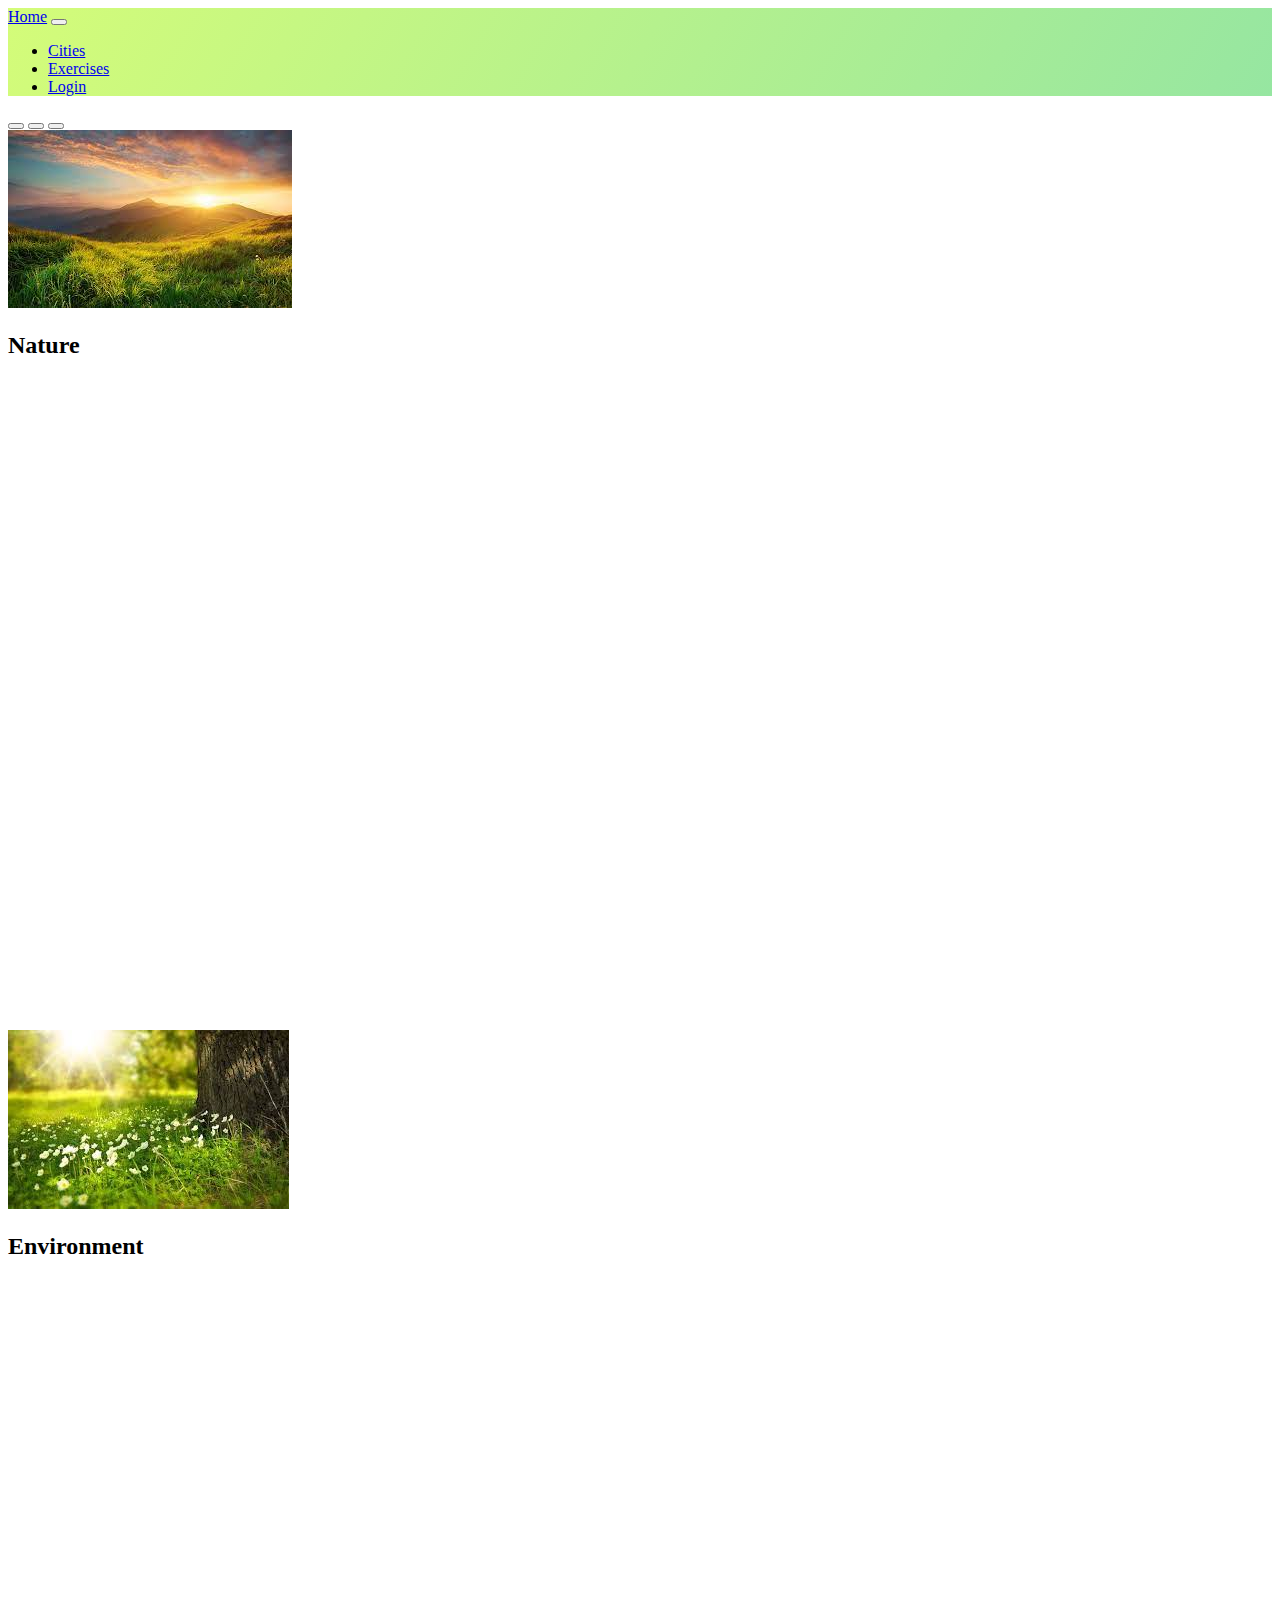
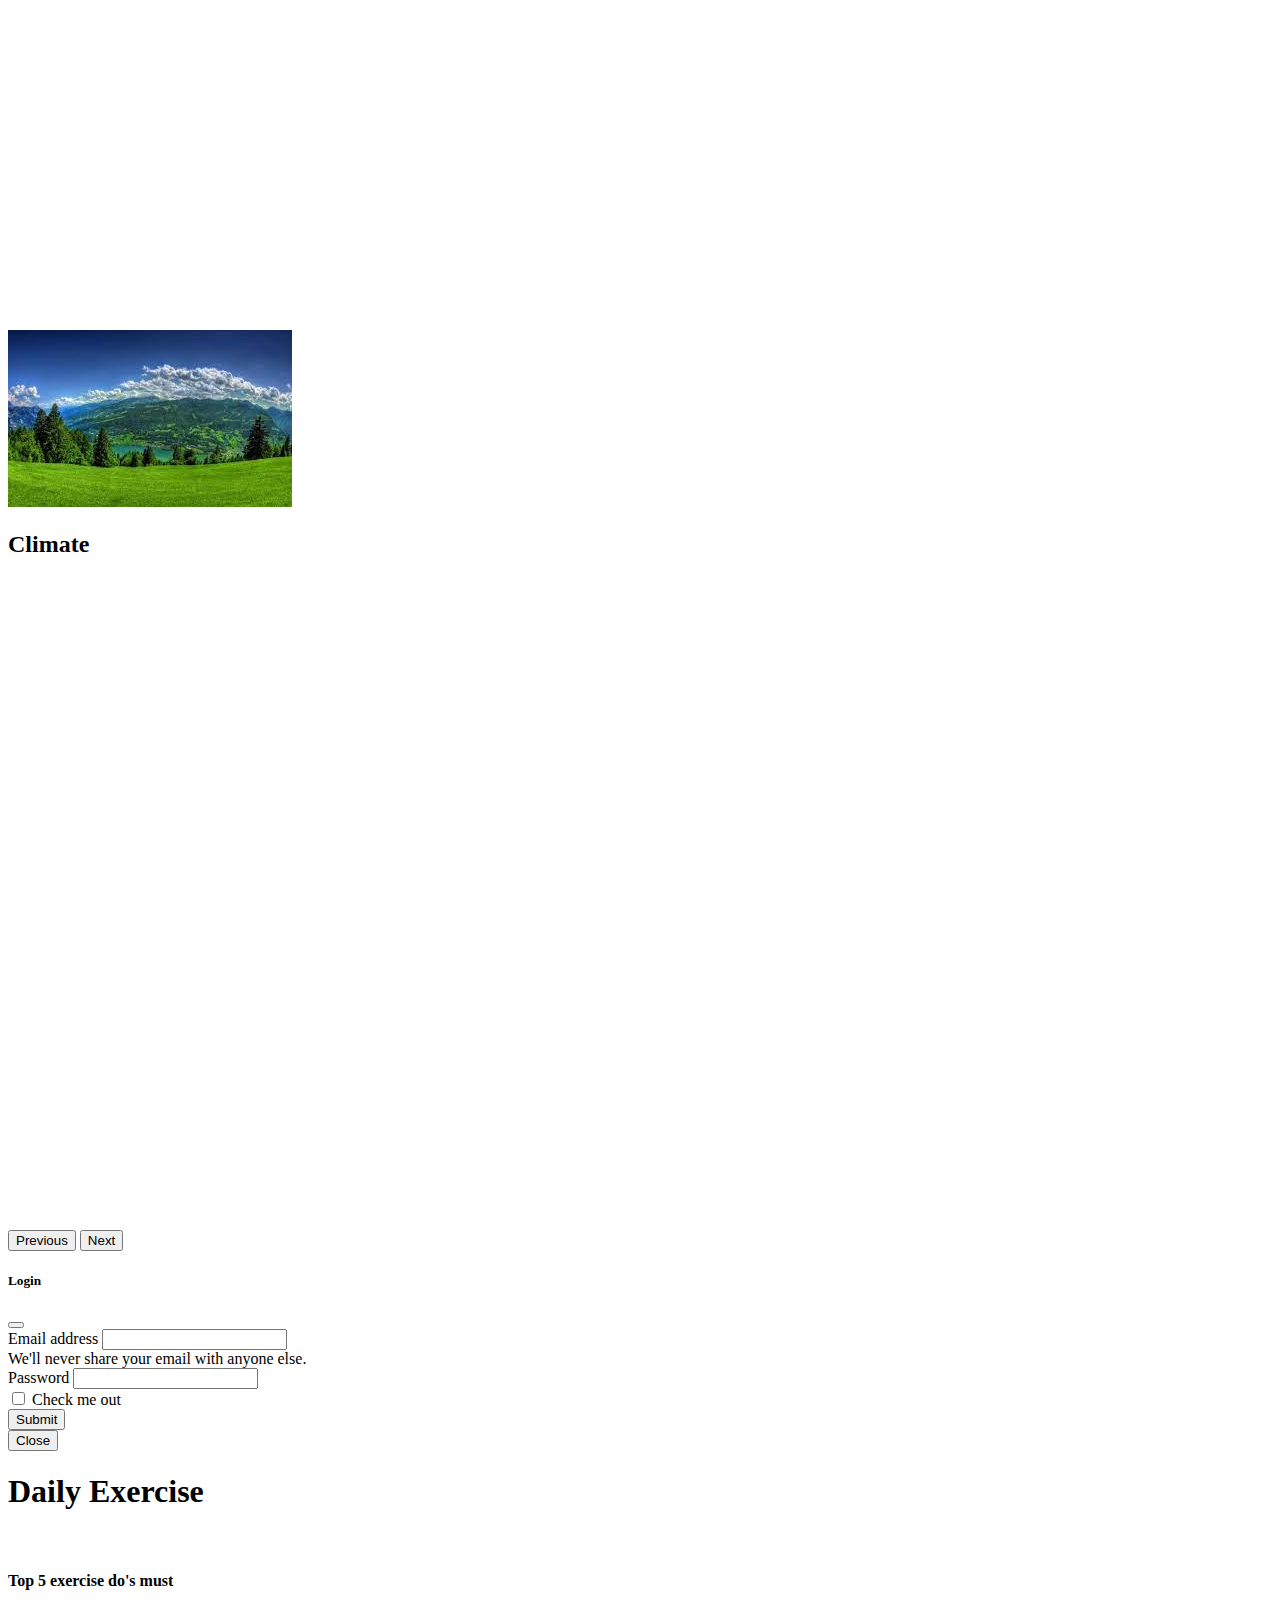
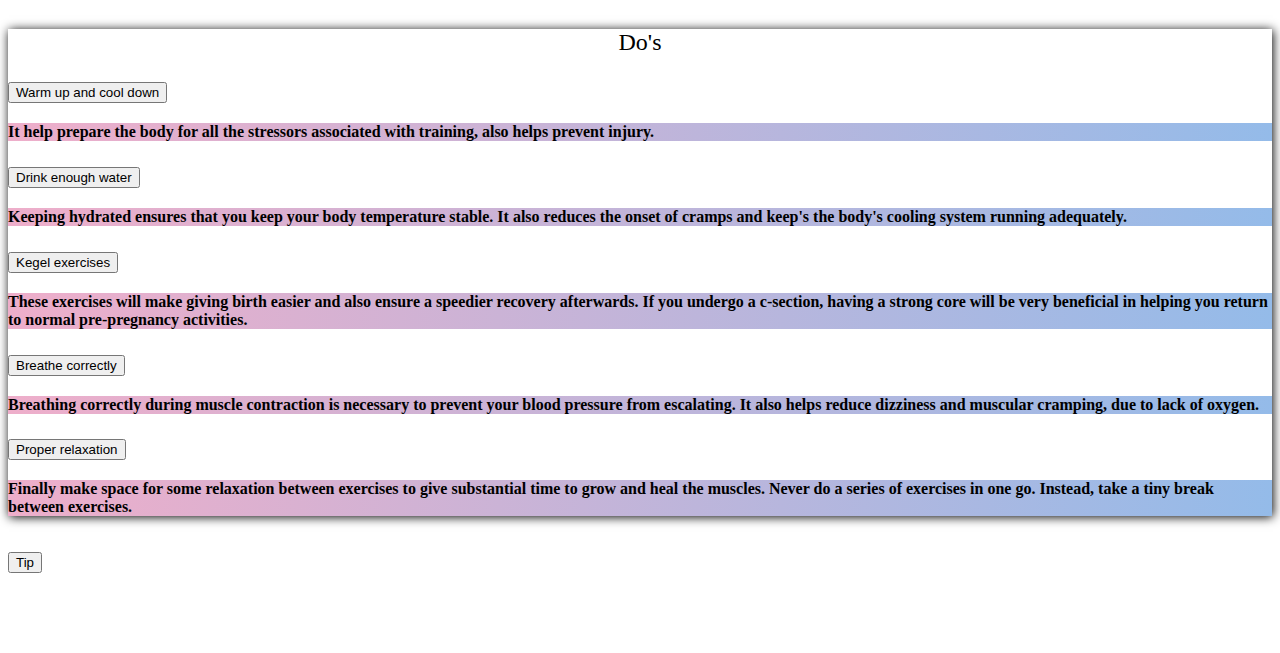
<file: index.html>
<!DOCTYPE html>
<html lang="en">

<head>
  <meta charset="UTF-8">
  <meta http-equiv="X-UA-Compatible" content="IE=edge">
  <meta name="viewport" content="width=device-width, initial-scale=1.0">
  <link href="https://cdn.jsdelivr.net/npm/bootstrap@5.2.0-beta1/dist/css/bootstrap.min.css" rel="stylesheet"
    integrity="sha384-0evHe/X+R7YkIZDRvuzKMRqM+OrBnVFBL6DOitfPri4tjfHxaWutUpFmBp4vmVor" crossorigin="anonymous">
  <link rel="stylesheet" href="./assets/style.css">
  <title>Exercise</title>
</head>

<body>

  <nav class="navbar navbar-expand-lg bg-light">
    <div class="container-fluid">
      <a class="navbar-brand active" href="index.html">Home</a>
      <button class="navbar-toggler" type="button" data-bs-toggle="collapse" data-bs-target="#navbarSupportedContent"
        aria-controls="navbarSupportedContent" aria-expanded="false" aria-label="Toggle navigation">
        <span class="navbar-toggler-icon"></span>
      </button>
      <div class="collapse navbar-collapse" id="navbarSupportedContent">
        <ul class="navbar-nav me-auto mb-2 mb-lg-0">

          <li class="nav-item">
            <a class="nav-link" href="Card.html">Cities</a>
          </li>
          
          <li class="nav-item">
            <a class="nav-link" href="list.html">Exercises</a>
          </li>

          <li class="nav-item">
            <a class="nav-link" href="modal.html" data-bs-toggle="modal" data-bs-target="#exampleModal">Login</a>
          </li>
        </ul>
      </div>
    </div>
  </nav>



<div class="container">

  <div id="carouselExampleCaptions" class="carousel slide" data-bs-ride="false">
    <div class="carousel-indicators">
      <button type="button" data-bs-target="#carouselExampleCaptions" data-bs-slide-to="0" class="active" aria-current="true" aria-label="Slide 1"></button>
      <button type="button" data-bs-target="#carouselExampleCaptions" data-bs-slide-to="1" aria-label="Slide 2"></button>
      <button type="button" data-bs-target="#carouselExampleCaptions" data-bs-slide-to="2" aria-label="Slide 3"></button>
    </div>
    <div class="carousel-inner">
      <div class="carousel-item active">
        <img src="./assets/n1.jpg" class="d-block w-100" alt="...">
        <!-- <div id="pic" class="d-block w-100"></div> -->
        <div  class="carousel-caption d-none d-md-block bg-success">
          <h2>Nature</h2>
        </div>
      </div>
      <div class="carousel-item">
        <img src="./assets/n2.jpg" class="d-block w-100" alt="...">
        <div class="carousel-caption d-none d-md-block bg-success">
          <h2>Environment</h2>
        </div>
      </div>
      <div class="carousel-item">
        <img src="./assets/n3.jpg" class="d-block w-100" alt="...">
       
        <div class="carousel-caption d-none d-md-block bg-success">
          <h2>Climate</h2>
        </div>
      </div>
    </div>
    <button class="carousel-control-prev" type="button" data-bs-target="#carouselExampleCaptions" data-bs-slide="prev">
      <span class="carousel-control-prev-icon" aria-hidden="true"></span>
      <span class="visually-hidden">Previous</span>
    </button>
    <button class="carousel-control-next" type="button" data-bs-target="#carouselExampleCaptions" data-bs-slide="next">
      <span class="carousel-control-next-icon" aria-hidden="true"></span>
      <span class="visually-hidden">Next</span>
    </button>
  </div>


</div>



<!-- Modal -->
<div class="modal fade" id="exampleModal" tabindex="-1" aria-labelledby="exampleModalLabel" aria-hidden="true">
  <div class="modal-dialog">
    <div class="modal-content bg-light">
      <div class="modal-header">
        <h5 class="modal-title fs-2" id="exampleModalLabel">Login</h5>
        <button type="button" class="btn-close bg-danger" data-bs-dismiss="modal" aria-label="Close"></button>
      </div>
      <div class="modal-body">
        
        <form>
          <div class="mb-3">
            <label for="exampleInputEmail1" class="form-label">Email address</label>
            <input type="email" class="form-control" id="exampleInputEmail1" aria-describedby="emailHelp">
            <div id="emailHelp" class="form-text text-light">We'll never share your email with anyone else.</div>
          </div>
          <div class="mb-3">
            <label for="exampleInputPassword1" class="form-label">Password</label>
            <input type="password" class="form-control" id="exampleInputPassword1">
          </div>
          <div class="mb-3 form-check">
            <input type="checkbox" class="form-check-input" id="exampleCheck1">
            <label class="form-check-label" for="exampleCheck1">Check me out</label>
          </div>
          <button type="submit" class="btn btn-primary">Submit</button>
        </form>

      </div>
      <div class="modal-footer">
        <button type="button" class="btn btn-danger" data-bs-dismiss="modal">Close</button>
      </div>
    </div>
  </div>
</div>



  <!-- body  -->

  <div class="container" id="first_div">
    <h1 class="colrs">Daily Exercise</h1>
  </div>
  <br>
  <div class="container">
    <h4 class="colrs">Top 5 exercise do's <span class="badge bg-primary rounded-pill">must</span></h4>
    <br>
  </div>
  <div class="container" id="main_box">
    <div class="row">
      <div class="col bg-success text-light" id="DOS">Do's</div>
    </div>
    <div class="row">
      <div class="col">

        <div class="accordion" id="accordionExample">
          <div class="accordion-item">
            <h2 class="accordion-header" id="headingOne">
              <button class="accordion-button collapsed" type="button" data-bs-toggle="collapse"
                data-bs-target="#collapseOne" aria-expanded="false" aria-controls="collapseOne">
                Warm up and cool down
              </button>
            </h2>
            <div id="collapseOne" class="accordion-collapse collapse" aria-labelledby="headingOne"
              data-bs-parent="#accordionExample">
              <div class="accordion-body">
                <strong> It help prepare the body for all the stressors associated with training, also helps prevent
                  injury.
                </strong>
              </div>
            </div>
          </div>
          <div class="accordion-item">
            <h2 class="accordion-header" id="headingTwo">
              <button class="accordion-button collapsed" type="button" data-bs-toggle="collapse"
                data-bs-target="#collapseTwo" aria-expanded="false" aria-controls="collapseTwo">
                Drink enough water
              </button>
            </h2>
            <div id="collapseTwo" class="accordion-collapse collapse" aria-labelledby="headingTwo"
              data-bs-parent="#accordionExample">
              <div class="accordion-body">
                <strong> Keeping hydrated ensures that you keep your body temperature stable. It also reduces the onset
                  of cramps and keep's the body's cooling system running adequately.
                </strong>
              </div>
            </div>
          </div>
          <div class="accordion-item">
            <h2 class="accordion-header" id="headingThree">
              <button class="accordion-button collapsed" type="button" data-bs-toggle="collapse"
                data-bs-target="#collapseThree" aria-expanded="false" aria-controls="collapseThree">
                Kegel exercises
              </button>
            </h2>
            <div id="collapseThree" class="accordion-collapse collapse" aria-labelledby="headingThree"
              data-bs-parent="#accordionExample">
              <div class="accordion-body">
                <strong> These exercises will make giving birth easier and also ensure a speedier recovery afterwards.
                  If you undergo a c-section, having a strong core will be very beneficial in helping you return to
                  normal pre-pregnancy activities.
                </strong>
              </div>
            </div>
          </div>

          <div class="accordion-item">
            <h2 class="accordion-header" id="headingfour">
              <button class="accordion-button collapsed" type="button" data-bs-toggle="collapse"
                data-bs-target="#collapsefour" aria-expanded="false" aria-controls="collapsefour">
                Breathe correctly
              </button>
            </h2>
            <div id="collapsefour" class="accordion-collapse collapse" aria-labelledby="headingfour"
              data-bs-parent="#accordionExample">
              <div class="accordion-body">
                <strong> Breathing correctly during muscle contraction is necessary to prevent your blood pressure from
                  escalating. It also helps reduce dizziness and muscular cramping, due to lack of oxygen.
                </strong>
              </div>
            </div>
          </div>


          <div class="accordion-item">
            <h2 class="accordion-header" id="headingfive">
              <button class="accordion-button collapsed" type="button" data-bs-toggle="collapse"
                data-bs-target="#collapsefive" aria-expanded="false" aria-controls="collapsefive">
                Proper relaxation
              </button>
            </h2>
            <div id="collapsefive" class="accordion-collapse collapse" aria-labelledby="headingfive"
              data-bs-parent="#accordionExample">
              <div class="accordion-body">
                <strong> Finally make space for some relaxation between exercises to give substantial time to grow and
                  heal the muscles. Never do a series of exercises in one go. Instead, take a tiny break between
                  exercises.
                </strong>
              </div>
            </div>
          </div>

        </div>

      </div>
    </div>
  </div>

  <br>

  <br>
  <div class="container">
    <button class="btn btn-success m-2" onclick="alertfunc()">Tip</button>
  </div>
  <br>
  <div id="text"></div>


  <br>


  <br><br>

  <script src="https://cdn.jsdelivr.net/npm/bootstrap@5.2.0-beta1/dist/js/bootstrap.bundle.min.js"
    integrity="sha384-pprn3073KE6tl6bjs2QrFaJGz5/SUsLqktiwsUTF55Jfv3qYSDhgCecCxMW52nD2"
    crossorigin="anonymous"></script>
  <script src="./assets/home.js"></script>
</body>

</html>
</file>
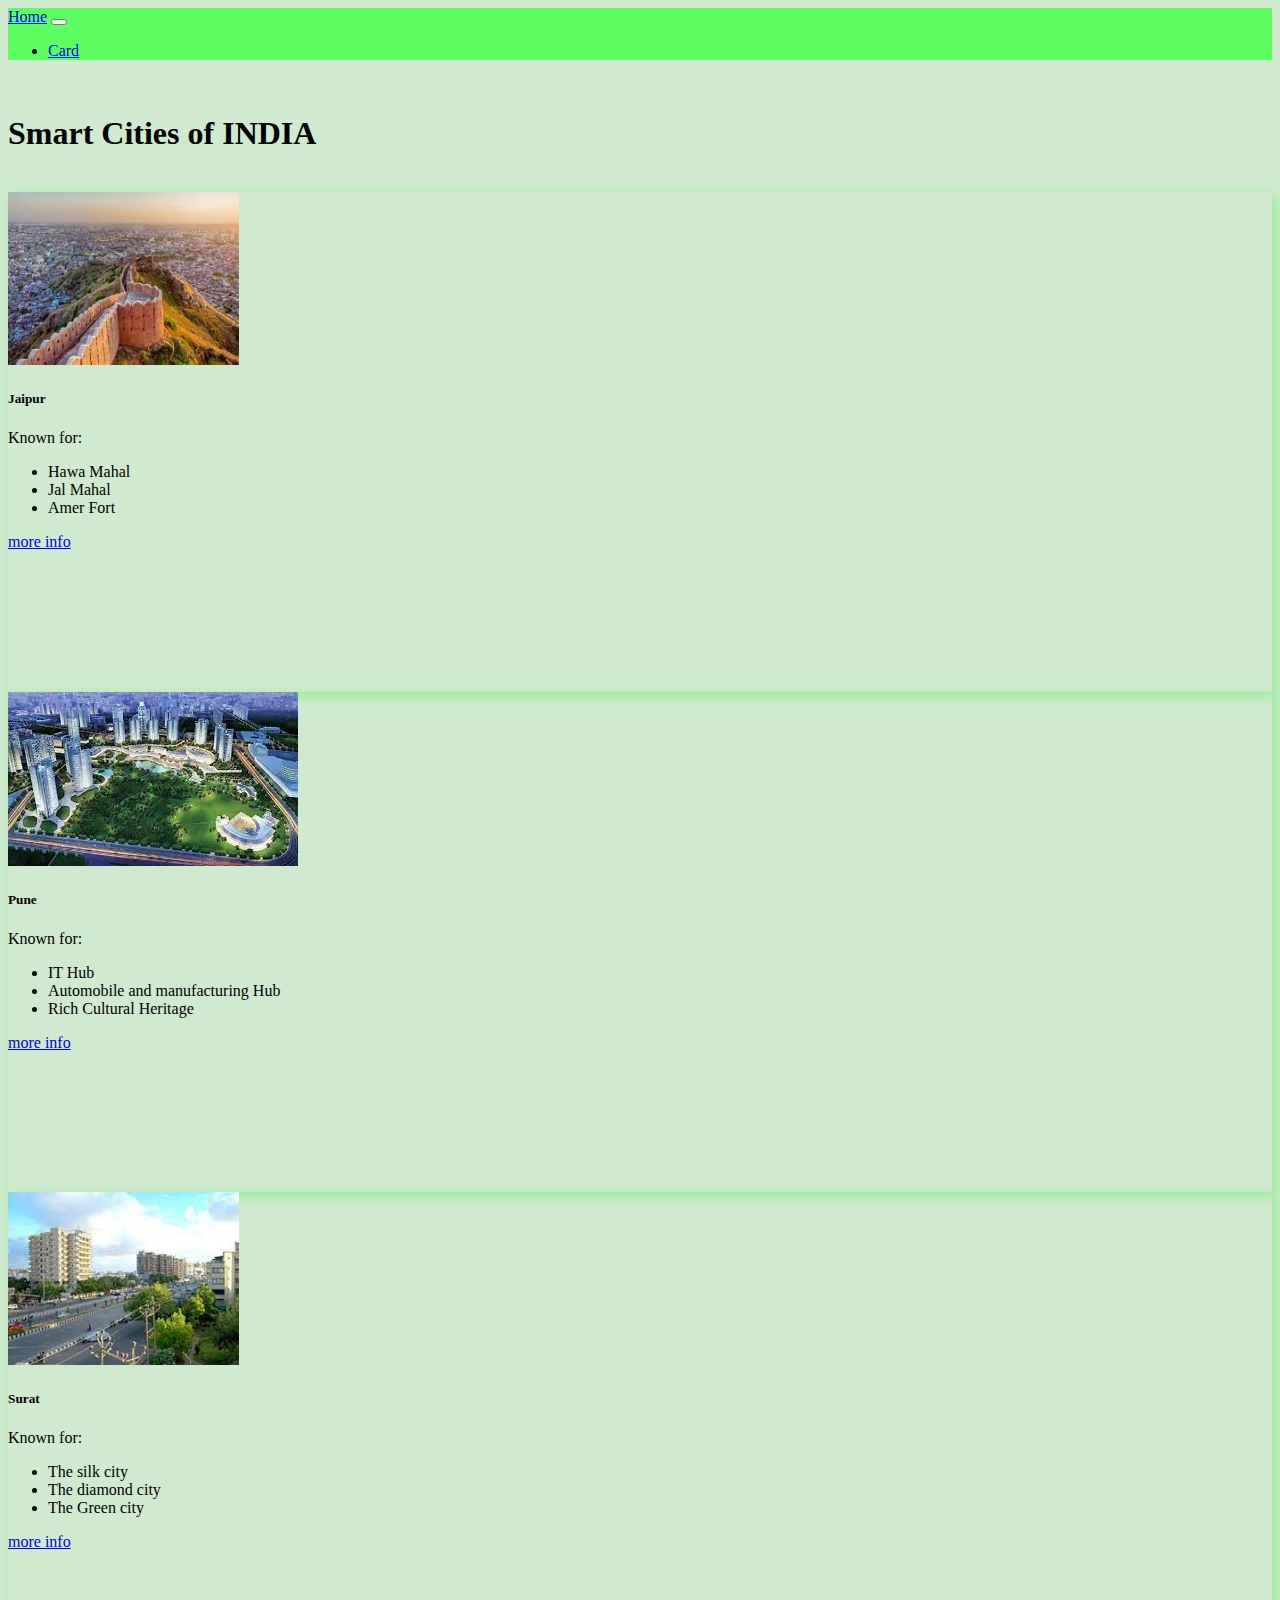
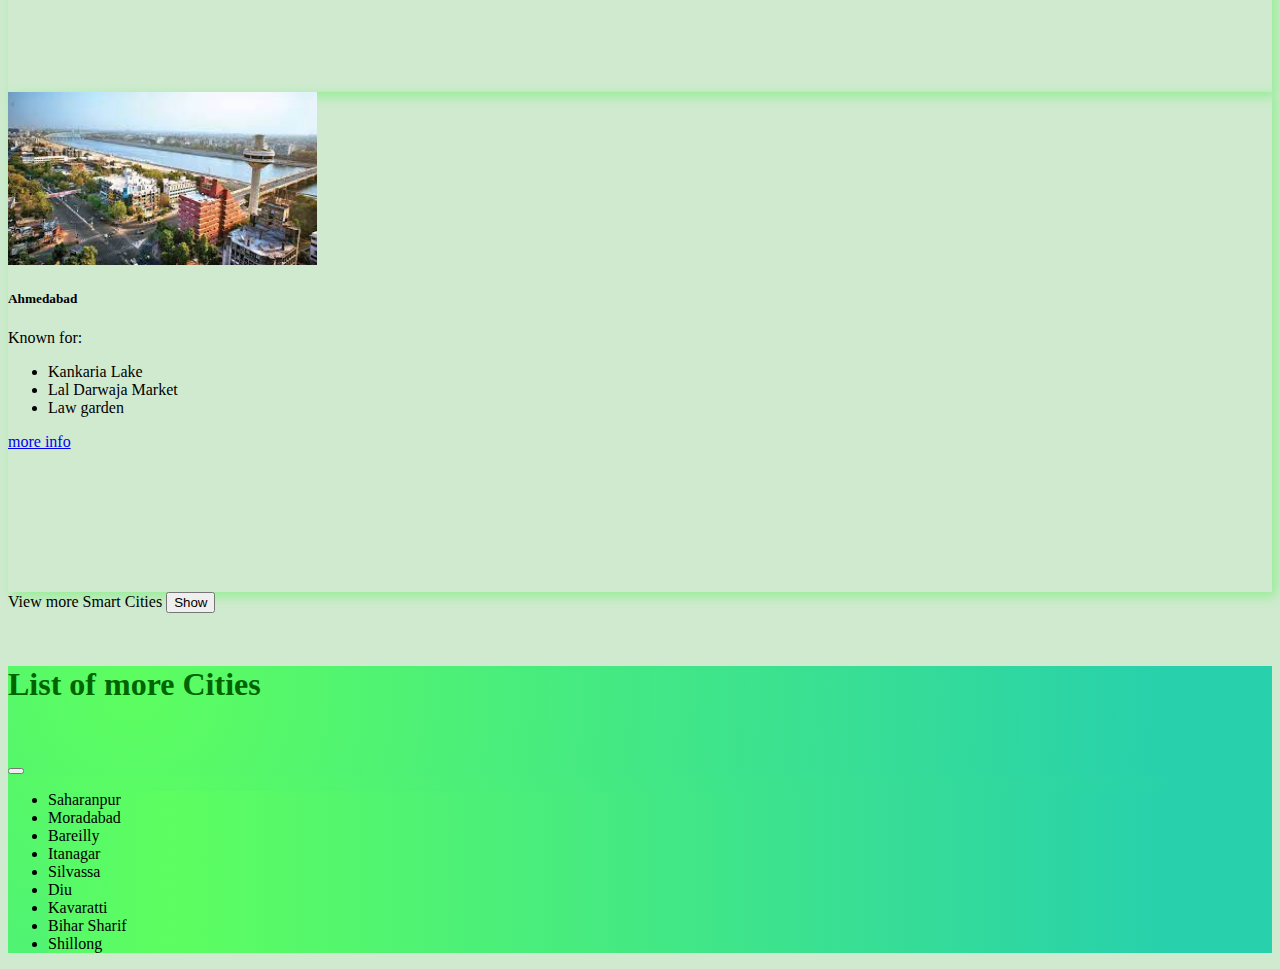
<file: Card.html>
<!DOCTYPE html>
<html lang="en">

<head>
  <meta charset="UTF-8">
  <meta http-equiv="X-UA-Compatible" content="IE=edge">
  <meta name="viewport" content="width=device-width, initial-scale=1.0">
  <link href="https://cdn.jsdelivr.net/npm/bootstrap@5.2.0-beta1/dist/css/bootstrap.min.css" rel="stylesheet"
    integrity="sha384-0evHe/X+R7YkIZDRvuzKMRqM+OrBnVFBL6DOitfPri4tjfHxaWutUpFmBp4vmVor" crossorigin="anonymous">
  <link rel="stylesheet" href="./assets/card.css">
  <title>Card</title>
</head>

<body style="background-color: rgb(208, 234, 208);">

  <nav class="navbar navbar-expand-lg">
    <div class="container-fluid">
      <a class="navbar-brand" href="index.html">Home</a>
      <button class="navbar-toggler" type="button" data-bs-toggle="collapse" data-bs-target="#navbarSupportedContent"
        aria-controls="navbarSupportedContent" aria-expanded="false" aria-label="Toggle navigation">
        <span class="navbar-toggler-icon"></span>
      </button>
      <div class="collapse navbar-collapse" id="navbarSupportedContent">
        <ul class="navbar-nav me-auto mb-2 mb-lg-0">
          <li class="nav-item">
            <a class="nav-link active text-dark" aria-current="page" href="Card.html">Card</a>
          </li>
        </ul>
      </div>
    </div>
  </nav>

  <br>

  <div class="container text-center">
    <h1>Smart Cities of INDIA</h1>
    <br>
    <div class="container">
      <div class="row gy-4">
        <div class="col">
          <div class="card" style="box-shadow:4px 4px 12px lightgreen; height: 500px;">
            <img src="./assets/jaipur.jpg" class="card-img-top rounded" alt="..." height="173px">
            <div class="card-body">
              <h5 class="card-title text-start">Jaipur</h5>
              <p class="text-success fw-bold">Known for:</p>
              <div class="container">
                <ul class="list-group list-group-flush mb-4">
                  <li class="list-group-item text-center">Hawa Mahal</li>
                  <li class="list-group-item text-center">Jal Mahal</li>
                  <li class="list-group-item text-center">Amer Fort</li>
                </ul>
              </div>
              <a href="https://en.wikipedia.org/wiki/Jaipur" target="relative"
                class="btn btn-danger position-absolute bottom-0 end-0 ">more info</a>
            </div>
          </div>

        </div>
        <div class="col">


          <div class="card" style="box-shadow:4px 4px 12px lightgreen; height: 500px;">
            <img src="./assets/pune.jpg" class="card-img-top rounded" alt="...">
            <div class="card-body">
              <h5 class="card-title text-start">Pune</h5>
              <p class="text-success fw-bold">Known for:</p>
              <div class="container">
                <ul class="list-group list-group-flush mb-4">
                  <li class="list-group-item text-center">IT Hub</li>
                  <li class="list-group-item text-center">Automobile and manufacturing Hub</li>
                  <li class="list-group-item text-center">Rich Cultural Heritage</li>
                </ul>
              </div>
              <a href="https://en.wikipedia.org/wiki/Pune" target="relative"
                class="btn btn-danger position-absolute bottom-0 end-0 ">more info</a>
            </div>
          </div>
        </div>
        <div class="col">

          <div class="card" style="box-shadow:4px 4px 12px lightgreen; height: 500px;">
            <img src="./assets/surat.jpg" class="card-img-top rounded" alt="..." height="173px">
            <div class="card-body">
              <h5 class="card-title text-start">Surat</h5>
              <p class="text-success fw-bold">Known for:</p>
              <div class="container">
                <ul class="list-group list-group-flush mb-4">
                  <li class="list-group-item text-center">The silk city</li>
                  <li class="list-group-item text-center">The diamond city</li>
                  <li class="list-group-item text-center">The Green city</li>
                </ul>
              </div>
              <a href="https://en.wikipedia.org/wiki/Surat" target="relative"
                class="btn btn-danger position-absolute bottom-0 end-0 ">more info</a>
            </div>
          </div>

        </div>
        <div class="col">

          <div class="card" style="box-shadow:4px 4px 12px lightgreen; height: 500px;">
            <img src="./assets/ahmedabad.jpg" class="card-img-top rounded" alt="..." height="173px">
            <div class="card-body">
              <h5 class="card-title text-start">Ahmedabad</h5>
              <p class="text-success fw-bold">Known for:</p>
              <div class="container">
                <ul class="list-group list-group-flush mb-4">
                  <li class="list-group-item text-center">Kankaria Lake</li>
                  <li class="list-group-item text-center">Lal Darwaja Market</li>
                  <li class="list-group-item text-center">Law garden</li>
                </ul>
              </div>
              <a href="https://en.wikipedia.org/wiki/Ahmedabad" target="relative"
                class="btn btn-danger position-absolute bottom-0 end-0 ">more info</a>
            </div>
          </div>

        </div>
      </div>
    </div>
  </div>

  <div class="container text-center pt-5 pb-5">
    <span class="fs-4">View more Smart Cities </span>
    <button class="btn btn-success btn-sm" type="button" data-bs-toggle="offcanvas" data-bs-target="#offcanvasRight"
      aria-controls="offcanvasRight">Show</button>

    <div class="offcanvas offcanvas-end" tabindex="-1" id="offcanvasRight" aria-labelledby="offcanvasRightLabel">
      <div class="offcanvas-header">
        <h5 class="offcanvas-title" id="offcanvasRightLabel">List of more Cities</h5>
        <button type="button" class="btn-close" data-bs-dismiss="offcanvas" aria-label="Close"></button>
      </div>
      <div class="offcanvas-body">
        <ul class="list-group list-group-flush text-start">
          <li class="list-group-item">
            <a href="https://en.wikipedia.org/wiki/Saharanpur" target="_relative">Saharanpur</a>
          </li>
          <li class="list-group-item">
            <a href="https://en.wikipedia.org/wiki/Moradabad" target="_relative">Moradabad</a>
          </li>
          <li class="list-group-item">
            <a href="https://en.wikipedia.org/wiki/Bareilly" target="_relative">Bareilly</a>
          </li>
          <li class="list-group-item">
            <a href="https://en.wikipedia.org/wiki/Itanagar" target="_relative">Itanagar</a>
          </li>
          <li class="list-group-item">
            <a href="https://en.wikipedia.org/wiki/Silvassa" target="_relative">Silvassa</a>
          </li>
          <li class="list-group-item">
            <a href="https://en.wikipedia.org/wiki/Diu" target="_relative">Diu</a>
          </li>
          <li class="list-group-item">
            <a href="https://en.wikipedia.org/wiki/Kavaratti" target="_relative">Kavaratti</a>
          </li>
          <li class="list-group-item">
            <a href="https://en.wikipedia.org/wiki/Bihar_Sharif" target="_relative">Bihar Sharif</a>
          </li>
          <li class="list-group-item">
            <a href="https://en.wikipedia.org/wiki/Shillong" target="_relative">Shillong</a>
          </li>
        </ul>
      </div>
    </div>

  </div>

  
  <script src="https://cdn.jsdelivr.net/npm/bootstrap@5.2.0-beta1/dist/js/bootstrap.bundle.min.js"
    integrity="sha384-pprn3073KE6tl6bjs2QrFaJGz5/SUsLqktiwsUTF55Jfv3qYSDhgCecCxMW52nD2"
    crossorigin="anonymous"></script>

</body>

</html>
</file>
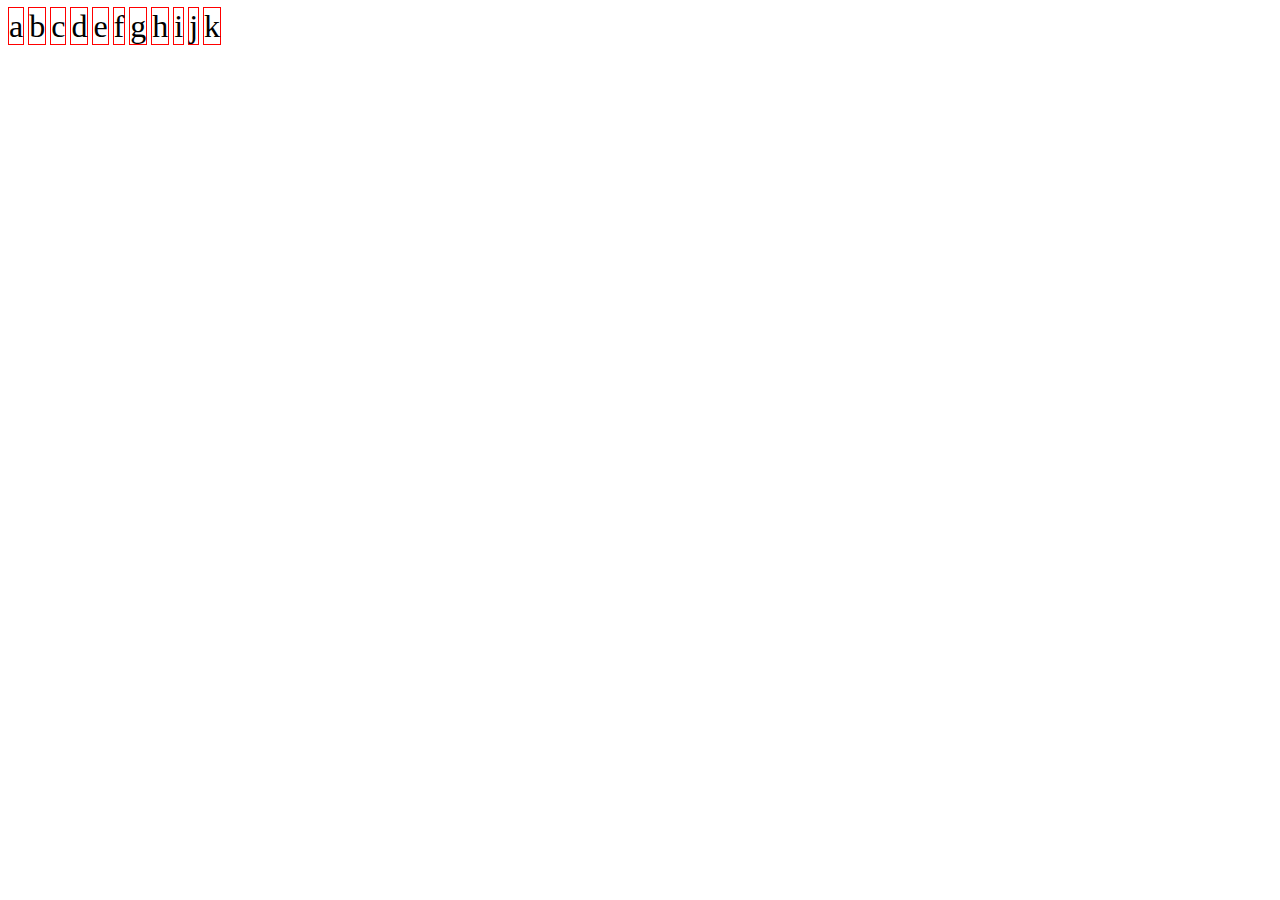
<file: demo.html>
<!DOCTYPE html>
<html lang="en">
<head>
    <meta charset="UTF-8">
    <meta http-equiv="X-UA-Compatible" content="IE=edge">
    <meta name="viewport" content="width=device-width, initial-scale=1.0">
    <title>yo</title>
</head>
<body>
    <div class="container"></div>
    <script src="./assets/demo.js"></script>
</body>
</html>
</file>
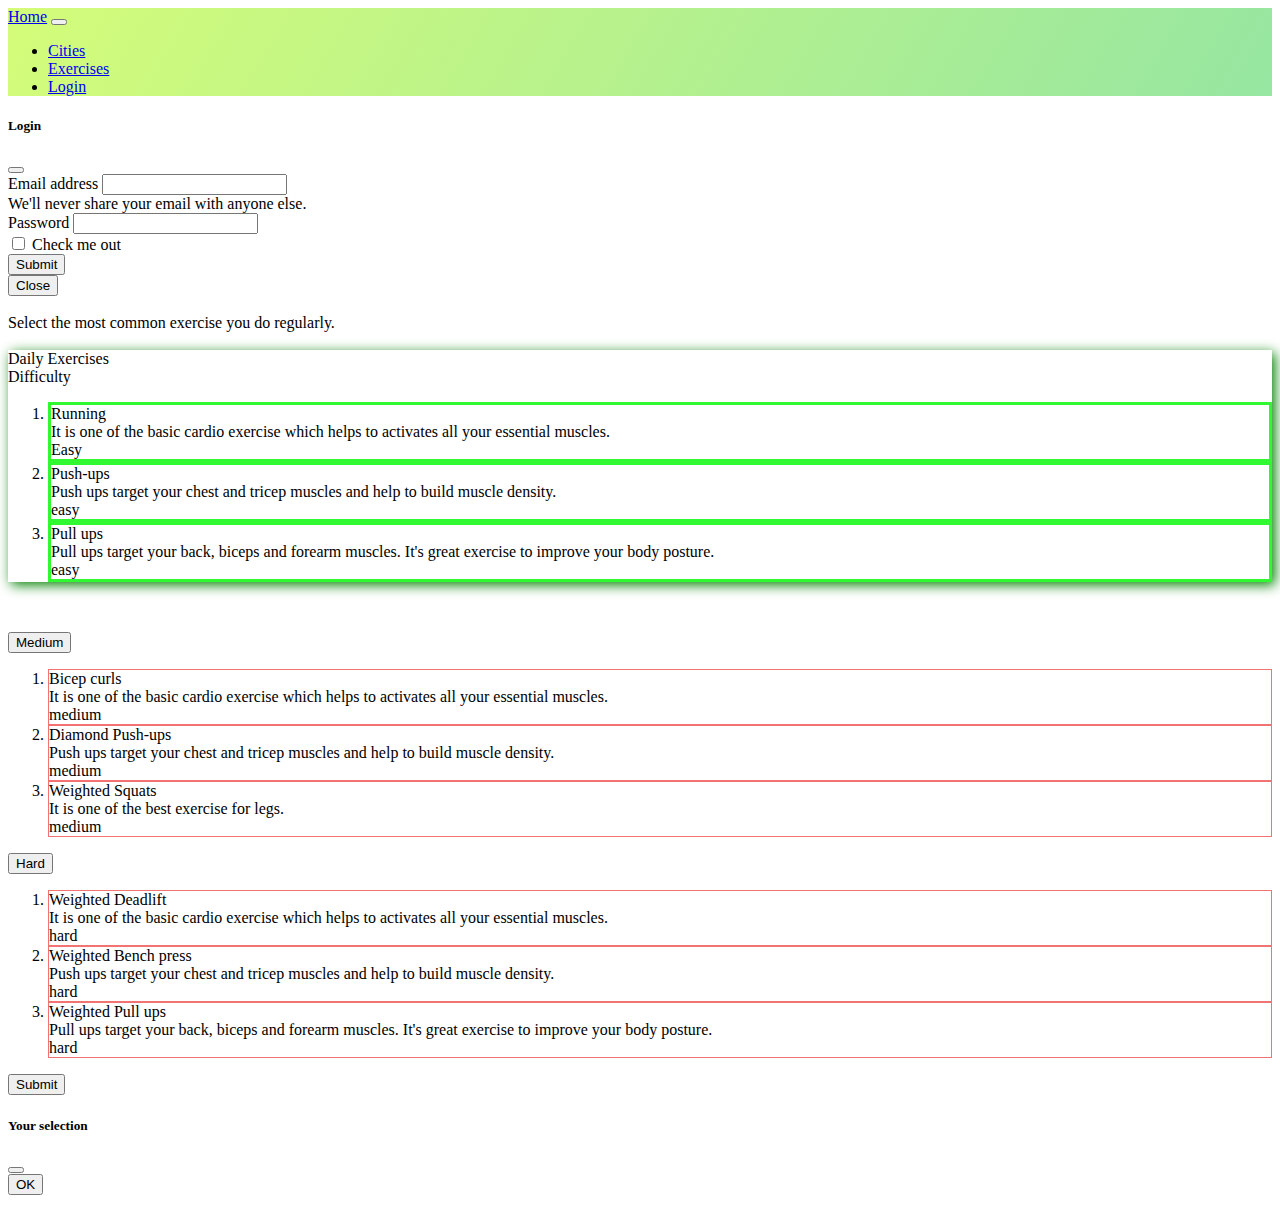
<file: list.html>
<!DOCTYPE html>
<html lang="en">

<head>
  <meta charset="UTF-8">
  <meta http-equiv="X-UA-Compatible" content="IE=edge">
  <meta name="viewport" content="width=device-width, initial-scale=1.0">
  <link href="https://cdn.jsdelivr.net/npm/bootstrap@5.2.0-beta1/dist/css/bootstrap.min.css" rel="stylesheet"
    integrity="sha384-0evHe/X+R7YkIZDRvuzKMRqM+OrBnVFBL6DOitfPri4tjfHxaWutUpFmBp4vmVor" crossorigin="anonymous">
  <link rel="stylesheet" href="./assets/style.css">
  <link rel="stylesheet" href="./assets/list.css">
  <title>Exercise</title>
</head>

<body>

  <nav class="navbar navbar-expand-lg bg-light">
    <div class="container-fluid">
      <a class="navbar-brand" href="index.html">Home</a>
      <button class="navbar-toggler" type="button" data-bs-toggle="collapse" data-bs-target="#navbarSupportedContent"
        aria-controls="navbarSupportedContent" aria-expanded="false" aria-label="Toggle navigation">
        <span class="navbar-toggler-icon"></span>
      </button>
      <div class="collapse navbar-collapse" id="navbarSupportedContent">
        <ul class="navbar-nav me-auto mb-2 mb-lg-0">
          <li class="nav-item">
            <a class="nav-link" href="Card.html">Cities</a>
          </li>
          <li class="nav-item">
            <a class="nav-link active" href="list.html">Exercises</a>
          </li>
          <li class="nav-item">
            <a class="nav-link" href="modal.html" data-bs-toggle="modal" data-bs-target="#exampleModal">Login</a>
          </li>
        </ul>
      </div>
    </div>
  </nav>

  <!-- Modal -->
  <div class="modal fade" id="exampleModal" tabindex="-1" aria-labelledby="exampleModalLabel" aria-hidden="true">
    <div class="modal-dialog">
      <div class="modal-content bg-light">
        <div class="modal-header">
          <h5 class="modal-title fs-2" id="exampleModalLabel">Login</h5>
          <button type="button" class="btn-close bg-danger" data-bs-dismiss="modal" aria-label="Close"></button>
        </div>
        <div class="modal-body">

          <form>
            <div class="mb-3">
              <label for="exampleInputEmail1" class="form-label">Email address</label>
              <input type="email" class="form-control" id="exampleInputEmail1" aria-describedby="emailHelp">
              <div id="emailHelp" class="form-text text-light">We'll never share your email with anyone else.</div>
            </div>
            <div class="mb-3">
              <label for="exampleInputPassword1" class="form-label">Password</label>
              <input type="password" class="form-control" id="exampleInputPassword1">
            </div>
            <div class="mb-3 form-check">
              <input type="checkbox" class="form-check-input" id="exampleCheck1">
              <label class="form-check-label" for="exampleCheck1">Check me out</label>
            </div>
            <button type="submit" class="btn btn-primary">Submit</button>
          </form>

        </div>
        <div class="modal-footer">
          <button type="button" class="btn btn-danger" data-bs-dismiss="modal">Close</button>
        </div>
      </div>
    </div>
  </div>
  <br>
  <div class="ms-md-5 fs-1">Select the most common exercise you do regularly.</div>
  <br>

  <!-- body  -->
  <div class="container" id="top_container">
    <div class="list-group-item d-flex justify-content-between align-items-start">
      <div class="fw-bold fs-3 ms-md-5">Daily Exercises</div>
      <span class="badge bg-info fs-6">Difficulty</span>
    </div>

    <ol class="list-group list-group-numbered list-group-flush">
      <li id="li1" class="list-group-item d-flex justify-content-between align-items-start" onclick="li1()">
        <div class="ms-2 me-auto">
          <div class="fw-bold">Running</div>
          It is one of the basic cardio exercise which helps to activates all your essential muscles.
        </div>
        <span class="badge bg-success rounded-pill">Easy</span>
      </li>
      <li id="li2" class="list-group-item d-flex justify-content-between align-items-start" onclick="li2()">
        <div class="ms-2 me-auto">
          <div class="fw-bold">Push-ups</div>
          Push ups target your chest and tricep muscles and help to build muscle density.
        </div>
        <span class="badge bg-success rounded-pill">easy</span>
      </li>
      <li id="li3" class="list-group-item d-flex justify-content-between align-items-start" onclick="li3()">
        <div class="ms-2 me-auto">
          <div class="fw-bold">Pull ups</div>
          Pull ups target your back, biceps and forearm muscles. It's great exercise to improve your body posture.
        </div>
        <span class="badge bg-success rounded-pill">easy</span>
      </li>
    </ol>
  </div>

  <br>
  <div class="container">
    <div class="row">

      <div class="col" id="second_box">
        <p class="text-center">
          <button class="btn btn-warning fs-5" type="button" data-bs-toggle="collapse"
            data-bs-target="#collapseWidthExample" aria-expanded="false" aria-controls="collapseWidthExample"
            id="second_box_btn">
            Medium
          </button>
        </p>
        <div style="min-height: 120px;">
          <div class="collapse" id="collapseWidthExample">

            <!-- inside medium button     -->
            <ol class="list-group list-group-numbered list-group-flush">
              <li id="li4" class="list-group-item d-flex justify-content-between align-items-start" onclick="li4()">
                <div class="ms-2 me-auto">
                  <div class="fw-bold">Bicep curls</div>
                  It is one of the basic cardio exercise which helps to activates all your essential muscles.
                </div>
                <span class="badge bg-warning rounded-pill">medium</span>
              </li>
              <li id="li5" class="list-group-item d-flex justify-content-between align-items-start" onclick="li5()">
                <div class="ms-2 me-auto">
                  <div class="fw-bold">Diamond Push-ups</div>
                  Push ups target your chest and tricep muscles and help to build muscle density.
                </div>
                <span class="badge bg-warning rounded-pill">medium</span>
              </li>
              <li id="li6" class="list-group-item d-flex justify-content-between align-items-start" onclick="li6()">
                <div class="ms-2 me-auto">
                  <div class="fw-bold">Weighted Squats</div>
                  It is one of the best exercise for legs.
                </div>
                <span class="badge bg-warning rounded-pill">medium</span>
              </li>
            </ol>

          </div>
        </div>
      </div>


      <div class="col" id="third_box">
        <p class="text-center">
          <button class="btn btn-danger fs-5" type="button" data-bs-toggle="collapse"
            data-bs-target="#collapseWidthExample2" aria-expanded="false" aria-controls="collapseWidthExample2"
            id="third_box_btn">
            Hard
          </button>
        </p>
        <div style="min-height: 120px;">
          <div class="collapse" id="collapseWidthExample2">

            <ol class="list-group list-group-numbered list-group-flush">
              <li id="li7" class="list-group-item d-flex justify-content-between align-items-start" onclick="li7()">
                <div class="ms-2 me-auto">
                  <div class="fw-bold">Weighted Deadlift</div>
                  It is one of the basic cardio exercise which helps to activates all your essential muscles.
                </div>
                <span class="badge bg-danger rounded-pill">hard</span>
              </li>
              <li id="li8" class="list-group-item d-flex justify-content-between align-items-start" onclick="li8()">
                <div class="ms-2 me-auto">
                  <div class="fw-bold">Weighted Bench press</div>
                  Push ups target your chest and tricep muscles and help to build muscle density.
                </div>
                <span class="badge bg-danger rounded-pill">hard</span>
              </li>
              <li id="li9" class="list-group-item d-flex justify-content-between align-items-start" onclick="li9()">
                <div class="ms-2 me-auto">
                  <div class="fw-bold">Weighted Pull ups</div>
                  Pull ups target your back, biceps and forearm muscles. It's great exercise to improve your body
                  posture.
                </div>
                <span class="badge bg-danger rounded-pill">hard</span>
              </li>
            </ol>
          </div>
        </div>
      </div>
    </div>
  </div>
  <div class="container mt-3 text-center">
    <button type="button" class="btn btn-primary fs-4" id="last_button" data-bs-toggle="modal"
      data-bs-target="#exampleModal2">Submit</button>
  </div>

  <!-- Modal -->
  <div class="modal fade" id="exampleModal2" tabindex="-1" aria-labelledby="exampleModalLabel" aria-hidden="true">
    <div class="modal-dialog modal-dialog-centered">
      <div class="modal-content">
        <div class="modal-header">
          <h5 class="modal-title" id="exampleModalLabel">Your selection</h5>
          <button type="button" class="btn-close" data-bs-dismiss="modal" aria-label="Close"></button>
        </div>
        <div class="modal-body" id="inside_modal">

        </div>
        <div class="modal-footer">
          <button type="button" class="btn btn-success" data-bs-dismiss="modal">OK</button>
        </div>
      </div>
    </div>
  </div>
  <br>

  <script src="https://cdn.jsdelivr.net/npm/bootstrap@5.2.0-beta1/dist/js/bootstrap.bundle.min.js"
    integrity="sha384-pprn3073KE6tl6bjs2QrFaJGz5/SUsLqktiwsUTF55Jfv3qYSDhgCecCxMW52nD2"
    crossorigin="anonymous"></script>
  <script src="./assets/list.js"></script>
</body>

</html>
</file>
<file: assets/style.css>
nav{
    background-image: linear-gradient(120deg, #d4fc79 0%, #96e6a1 100%);
}


#first_div{
    border-radius: 0px 0px 8px 8px;
    height: 60px;
}

#DOS{
    border-radius: 0px 0px 13px 13px;
    font-size:x-large;
    text-align: center;
}

#main_box{
    box-shadow: 1px 1px 10px black;
   
}

/* linear-gradient(90deg, rgba(238,174,202,1) 0%, rgba(148,187,233,1) 100%); */

.accordion-body{
    background: rgb(238,174,202);
background: linear-gradient(90deg, rgba(238,174,202,1) 0%, rgba(148,187,233,1) 100%);
}


#carouselExampleControls{
    /* width: 450px; */
    box-shadow: 5px 5px 10px black;
    /* border: 1px solid red; */
    /* margin: 0px; */
}

#pic{
    background-image: url('na.jpg');
    background-repeat:no-repeat;
}

.carousel-item{
    height: 100vh;
    min-height: 300px;
}

@media screen and (max-width: 1200px) {
    
.carousel-item{
    height: 80vh;
    min-height: 300px;
}
}

@media screen and (max-width: 995px) {
    
    .carousel-item{
        height: 65vh;
        min-height: 300px;
    }
    }

    
@media screen and (max-width: 770px) {
    
    .carousel-item{
        height: 50vh;
        min-height: 300px;
    }
    }

    
@media screen and (max-width: 595px) {
    
    .carousel-item{
        height: 42vh;
        min-height: 300px;
    }
    }
</file>
<file: assets/card.css>
#offcanvasRight , .offcanvas-body ul li, .offcanvas-header{
    background: radial-gradient( circle farthest-corner at 10% 20%, #5dfe60 0%, #28d1ab 90% );

}

.offcanvas-body ul li a{
    text-decoration: none;
    color: black;
    font-weight: 500;
    
}

.navbar{
    background-color:#5dfe60;
}

#offcanvasRightLabel{
    color: darkgreen;
    font-size:xx-large;
}
</file>
<file: assets/list.css>
.container ol li{
    border: 3px solid rgb(49, 249, 49);
    /* width: 500px; */
    /* background-color: red; */
}


.row ol li{
    border: 1px solid rgb(243, 115, 115);
}


#li1 ,#li2 ,#li3 ,#li4 ,#li5 ,#li6 ,#li7 ,#li8 ,#li9{
    cursor: pointer;
} 

#top_container{
    box-shadow: 3px 3px 12px green;
}
</file>
